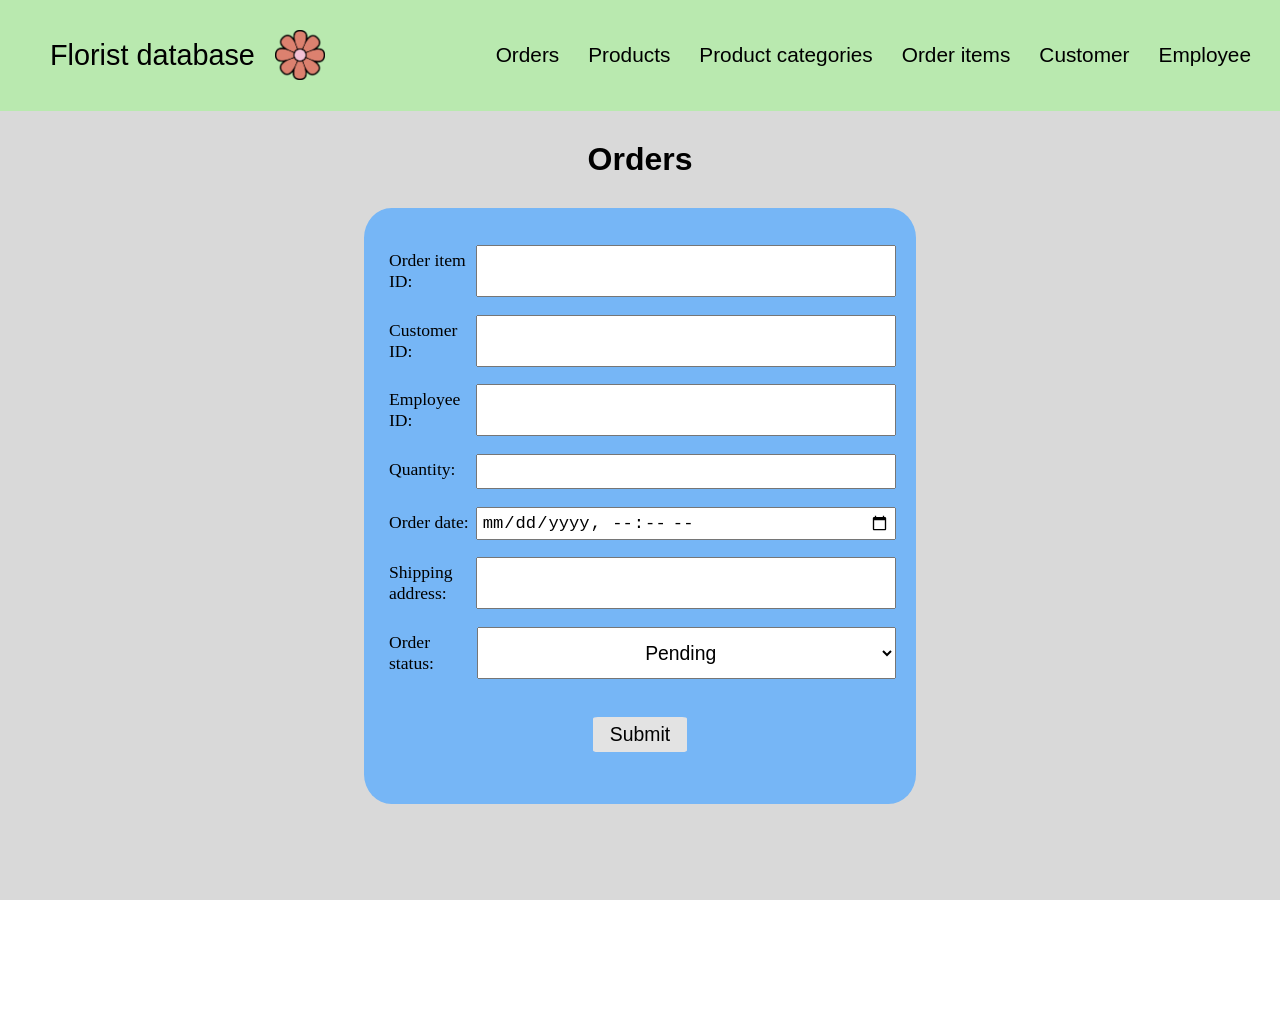
<file: index.html>
<!DOCTYPE html>
<html lang="en">
<head>
    <meta charset="UTF-8">
    <meta name="viewport" content="width=device-width, initial-scale=1.0">
    <title>Document</title>

    <link rel="stylesheet" href="base.css">
</head>
<body>
    <header>
        <div class="logo">
            <p>Florist database</p>
            <img src="flower.png" alt="2D red flower with 4 petals and a yellow centre">
        </div>
        <div class="links">
            <a href="index.html">Orders</a>
            <a href="product.html">Products</a>
            <a href="product-category.html">Product categories</a>
            <a href="order-item.html">Order items</a>
            <a href="customer.html">Customer</a>
            <a href="employee.html">Employee</a>
        </div>
    </header>
    <main>
        <h1>Orders</h1>
        <form action="" method="">
            <p>
                <label for="order_item_id">Order item ID:</label>
                <input type="number" id="order_item_id" name="order_item_id" min="0" required>
            </p>
            <p>
                <label for="customer_id">Customer ID:</label>
                <input type="number" id="customer_id" name="customer_id" min="0" required>
            </p>
            <p>
                <label for="fulfilled_by_employee_id">Employee ID:</label>
                <input type="number" id="fulfilled_by_employee_id" name="fulfilled_by_employee_id" min="0" required>
            </p>
            <p>
                <label for="quantity">Quantity:</label>
                <input type="number" id="quantity" name="quantity" min="1" max="9999" required>
            </p>
            <p>
                <label for="order_date">Order date:</label>
                <input type="datetime-local" id="order_date" name="order_date" required>
            </p>
            <p>
                <label for="address">Shipping address:</label>
                <input type="text" id="address" name="address" maxlength="255">
            </p>
            <p>
                <label for="order_status">Order status:</label>
                <select name="order_status" id="order_status">
                    <option value="pending">
                        <span>Pending</span>
                    </option>
                    <option value="shipped">
                        <span>Shipped</span>
                    </option>
                    <option value="delivered">
                        <span>Delivered</span>
                    </option>
                </select>
            </p>
            <p class="button">
                <button type="submit">Submit</button>
            </p>
        </form>
    </main>
</body>
</html>
</file>
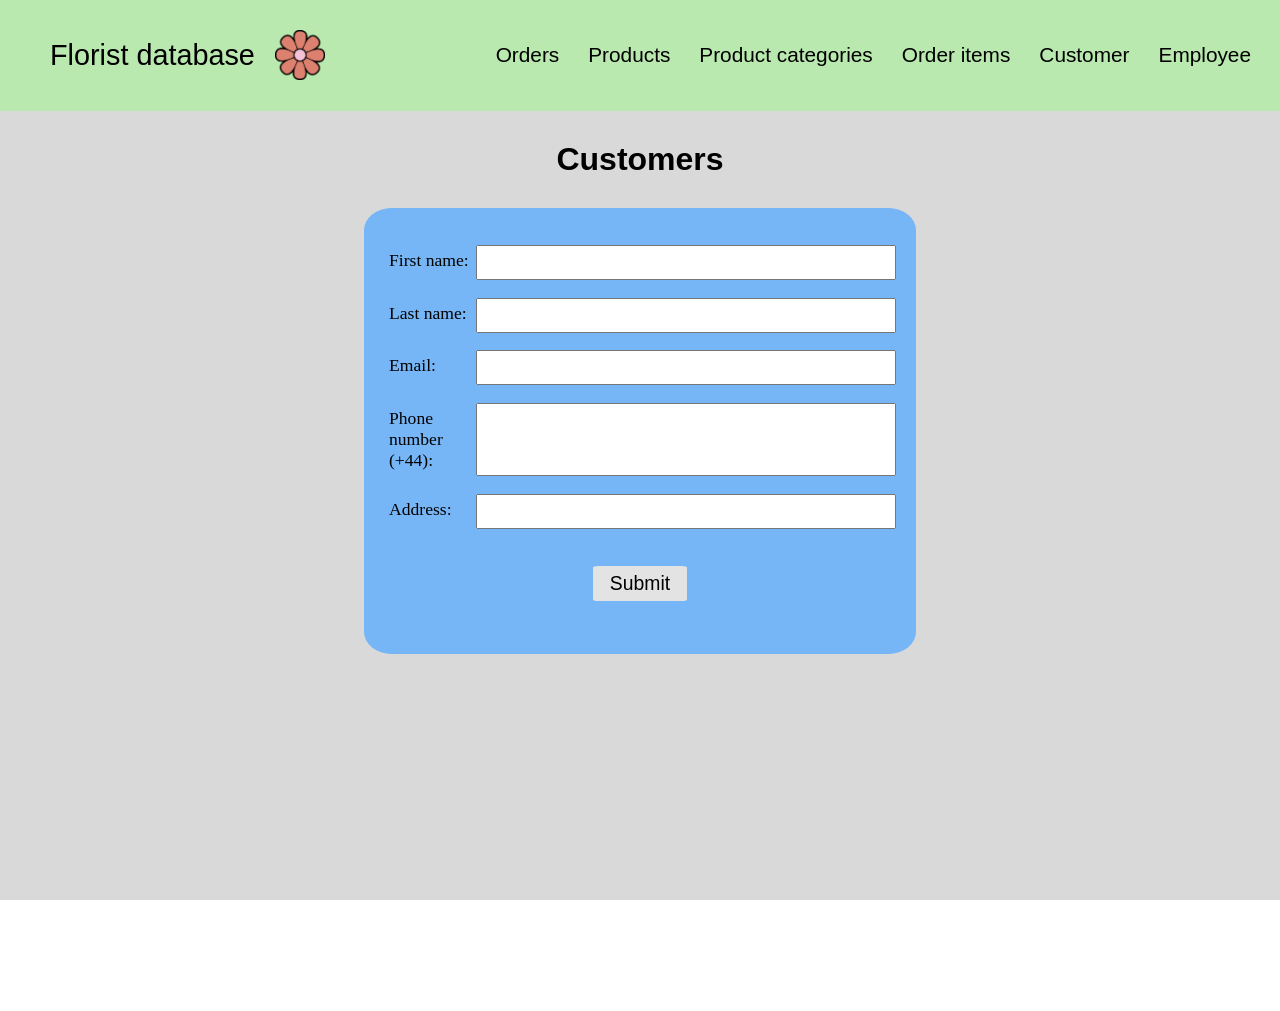
<file: customer.html>
<!DOCTYPE html>
<html lang="en">
<head>
    <meta charset="UTF-8">
    <meta name="viewport" content="width=device-width, initial-scale=1.0">
    <title>Document</title>

    <link rel="stylesheet" href="base.css">
</head>
<body>
    <header>
        <div class="logo">
            <p>Florist database</p>
            <img src="flower.png" alt="2D red flower with 4 petals and a yellow centre">
        </div>
        <div class="links">
            <a href="index.html">Orders</a>
            <a href="product.html">Products</a>
            <a href="product-category.html">Product categories</a>
            <a href="order-item.html">Order items</a>
            <a href="customer.html">Customer</a>
            <a href="employee.html">Employee</a>
        </div>
    </header>
    <main>
        <h1>Customers</h1>
        <form action="" method="">
            <p>
                <label for="first_name">First name:</label>
                <input type="text" id="first_name" name="first_name" minlength="1"  maxlength="255" required>
            </p>
            <p>
                <label for="last_name">Last name:</label>
                <input type="text" id="last_name" name="last_name" minlength="1"  maxlength="255" required>
            </p>
            <p>
                <label for="email">Email:</label>
                <input type="email" id="email" name="email" minlength="1"  maxlength="255">
            </p>
            <p>
                <label for="phone">Phone number (+44):</label>
                <input type="tel" id="phone" name="phone" pattern="[0-9]+" minlength="11" maxlength="11">
            </p>
            <p>
                <label for="address">Address:</label>
                <input type="text" id="address" name="address" minlength="1" maxlength="255">
            </p>
            <p class="button">
                <button type="submit">Submit</button>
            </p>
        </form>
    </main>
</body>
</html>
</file>
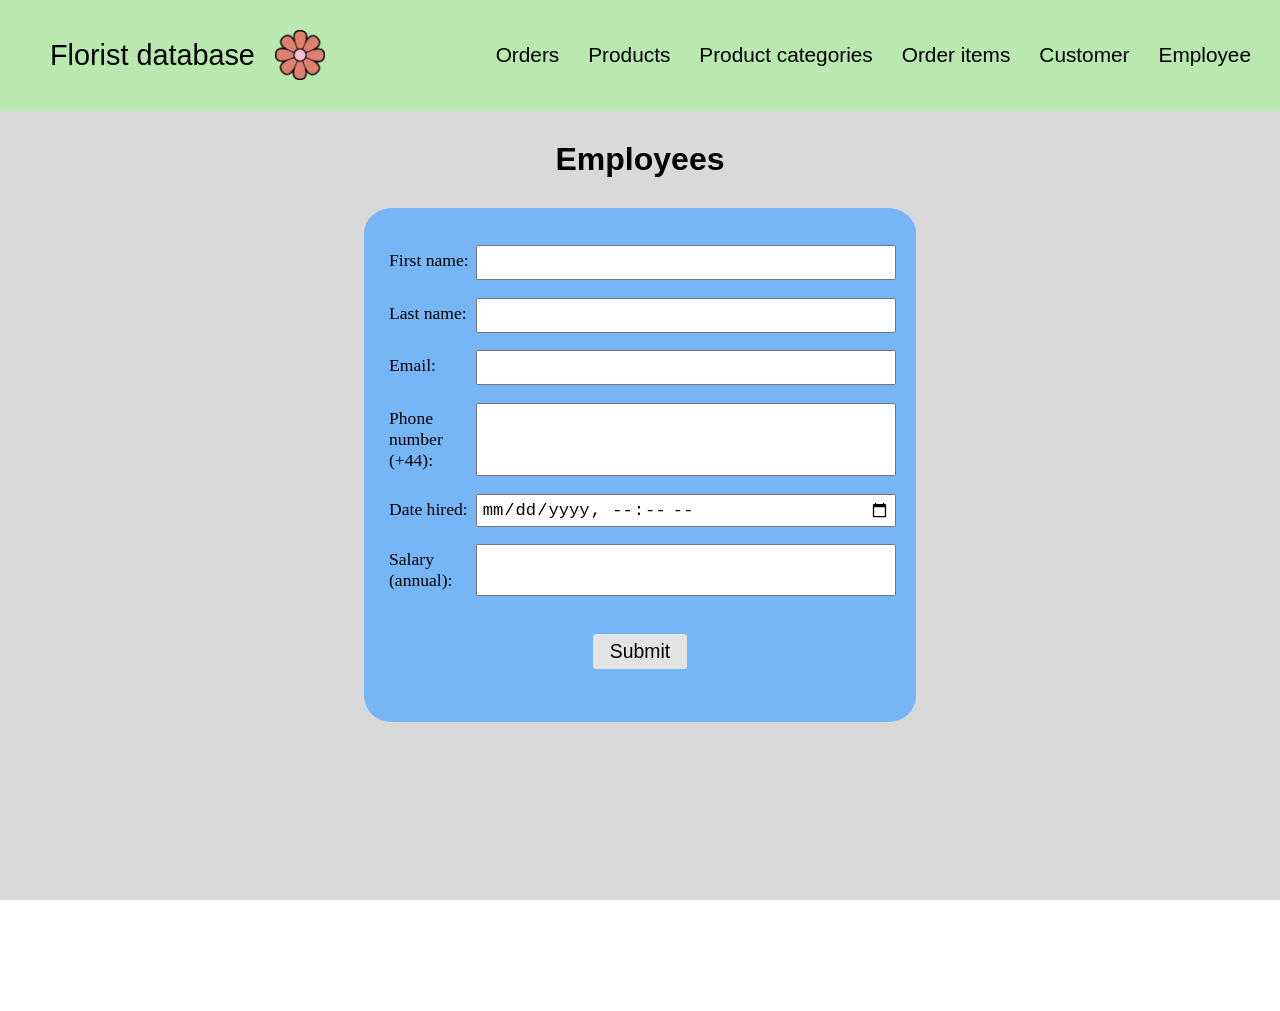
<file: employee.html>
<!DOCTYPE html>
<html lang="en">
<head>
    <meta charset="UTF-8">
    <meta name="viewport" content="width=device-width, initial-scale=1.0">
    <title>Document</title>

    <link rel="stylesheet" href="base.css">
</head>
<body>
    <header>
        <div class="logo">
            <p>Florist database</p>
            <img src="flower.png" alt="2D red flower with 4 petals and a yellow centre">
        </div>
        <div class="links">
            <a href="index.html">Orders</a>
            <a href="product.html">Products</a>
            <a href="product-category.html">Product categories</a>
            <a href="order-item.html">Order items</a>
            <a href="customer.html">Customer</a>
            <a href="employee.html">Employee</a>
        </div>
    </header>
    <main>
        <h1>Employees</h1>
        <form action="" method="">
            <p>
                <label for="first_name">First name:</label>
                <input type="text" id="first_name" name="first_name" minlength="1"  maxlength="255" required>
            </p>
            <p>
                <label for="last_name">Last name:</label>
                <input type="text" id="last_name" name="last_name" minlength="1"  maxlength="255" required>
            </p>
            <p>
                <label for="email">Email:</label>
                <input type="email" id="email" name="email" minlength="1"  maxlength="255" required>
            </p>
            <p>
                <label for="phone">Phone number (+44):</label>
                <input type="tel" id="phone" name="phone" pattern="[0-9]+" minlength="11" maxlength="11" required>
            </p>
            <p>
                <label for="date_hired">Date hired:</label>
                <input type="datetime-local" id="date_hired" name="date_hired" required>
            </p>
            <p>
                <label for="salary">Salary (annual):</label>
                <input type="number" id="salary" name="salary" min="0" max="9999999" step=".01" required>
            </p>
            <p class="button">
                <button type="submit">Submit</button>
            </p>
        </form>
    </main>
</body>
</html>
</file>
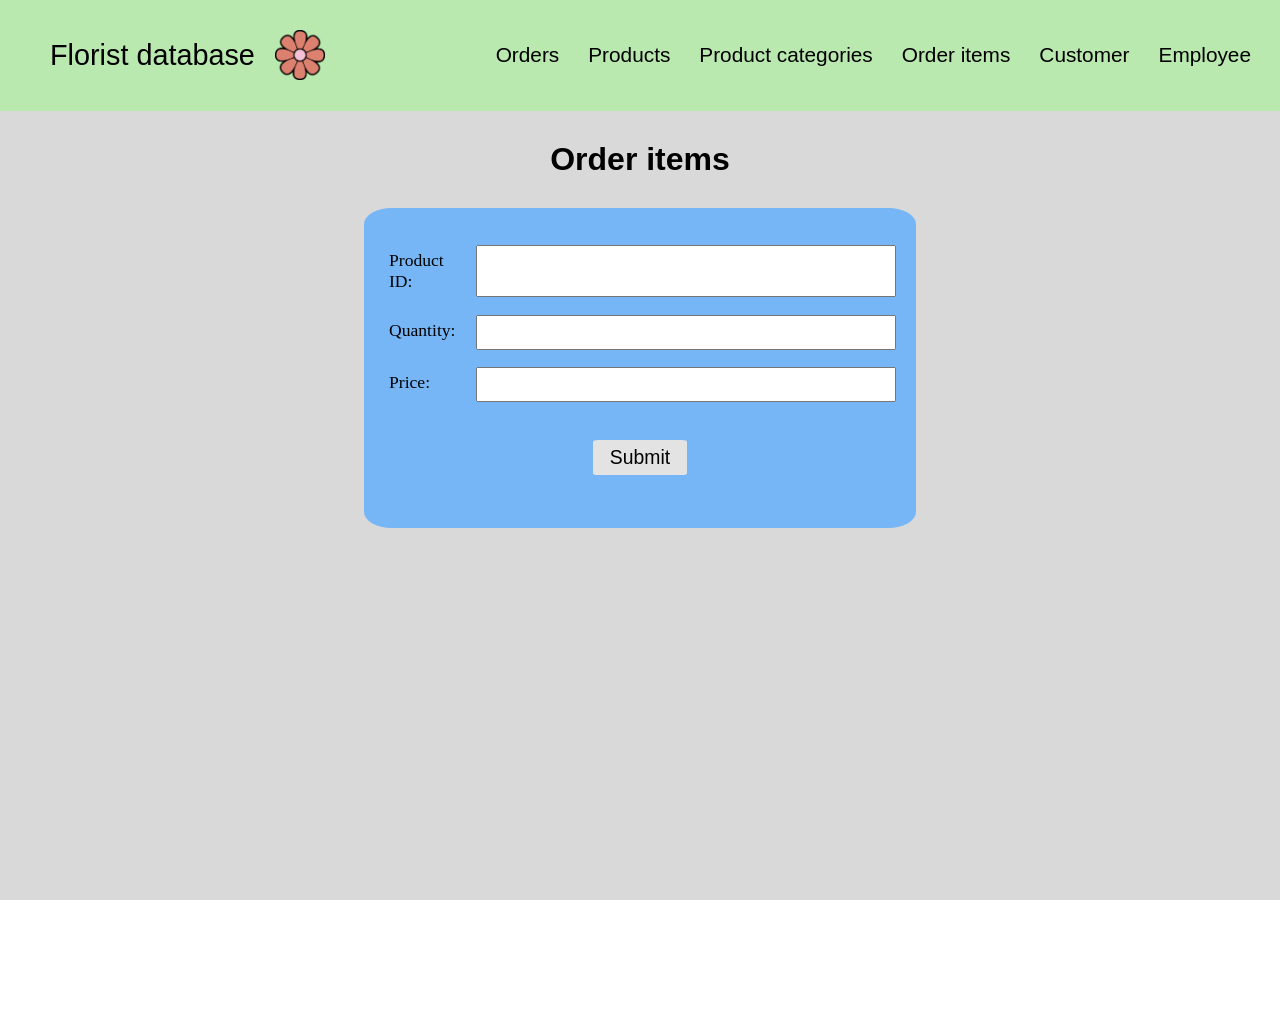
<file: order-item.html>
<!DOCTYPE html>
<html lang="en">
<head>
    <meta charset="UTF-8">
    <meta name="viewport" content="width=device-width, initial-scale=1.0">
    <title>Document</title>

    <link rel="stylesheet" href="base.css">
</head>
<body>
    <header>
        <div class="logo">
            <p>Florist database</p>
            <img src="flower.png" alt="2D red flower with 4 petals and a yellow centre">
        </div>
        <div class="links">
            <a href="index.html">Orders</a>
            <a href="product.html">Products</a>
            <a href="product-category.html">Product categories</a>
            <a href="order-item.html">Order items</a>
            <a href="customer.html">Customer</a>
            <a href="employee.html">Employee</a>
        </div>
    </header>
    <main>
        <h1>Order items</h1>
        <form action="" method="">
            <p>
                <label for="product_id">Product ID:</label>
                <input type="number" id="product_id" name="product_id" min="0" required>
            </p>
            <p>
                <label for="quantity">Quantity:</label>
                <input type="number" id="quantity" name="quantity" min="1" max="9999" required>
            </p>
            <p>
                <label for="price">Price:</label>
                <input type="number" id="price" name="price" min="0" max="9999999" step=".01" required>
            </p>
            <p class="button">
                <button type="submit">Submit</button>
            </p>
        </form>
    </main>
</body>
</html>
</file>
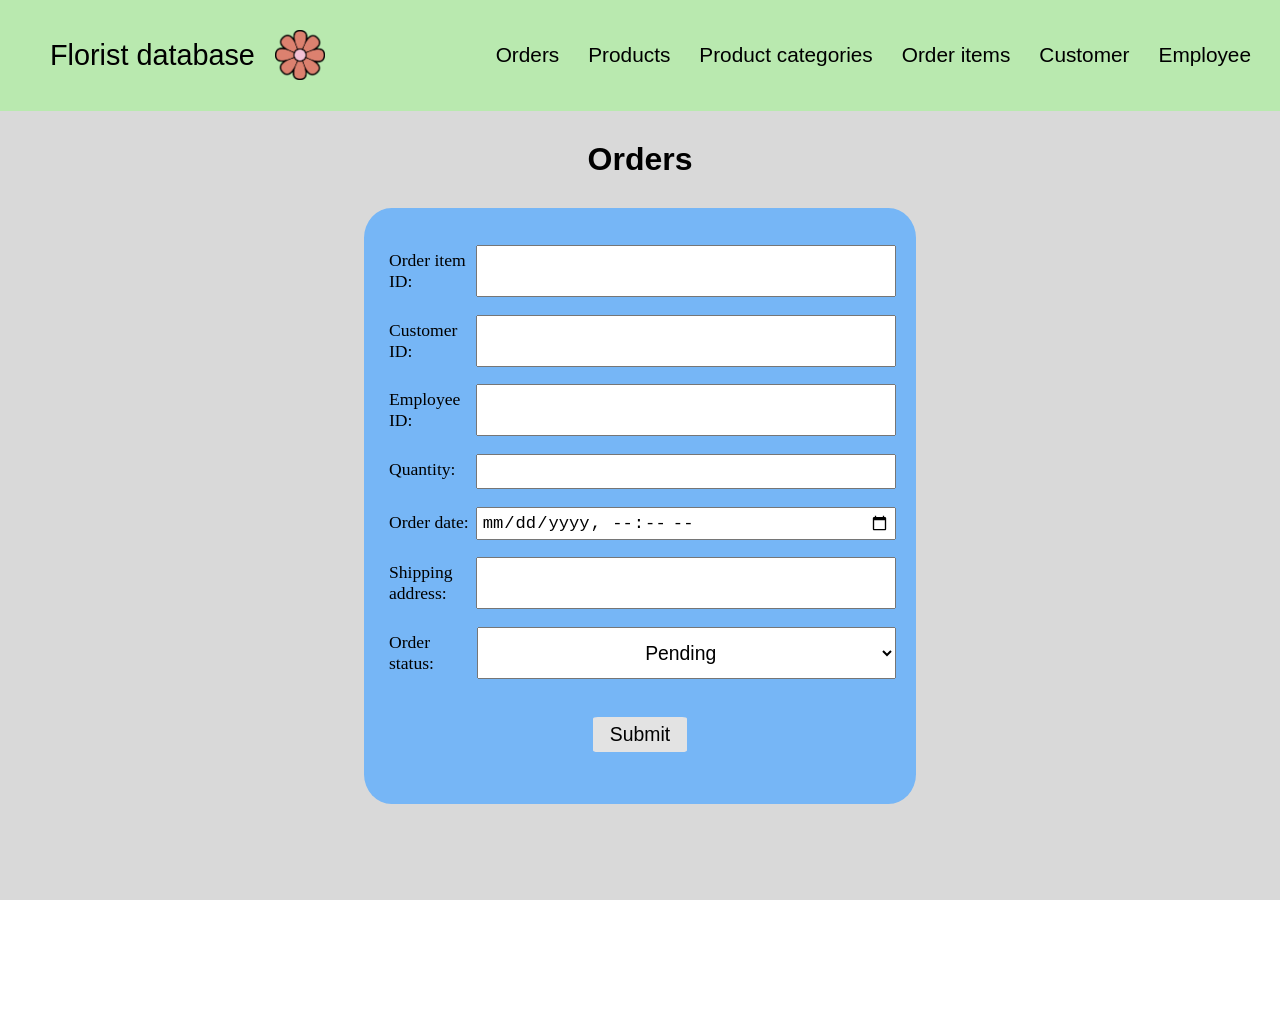
<file: order.html>
<!DOCTYPE html>
<html lang="en">
<head>
    <meta charset="UTF-8">
    <meta name="viewport" content="width=device-width, initial-scale=1.0">
    <title>Document</title>

    <link rel="stylesheet" href="base.css">
</head>
<body>
    <header>
        <div class="logo">
            <p>Florist database</p>
            <img src="flower.png" alt="2D red flower with 4 petals and a yellow centre">
        </div>
        <div class="links">
            <a href="order.html">Orders</a>
            <a href="product.html">Products</a>
            <a href="product-category.html">Product categories</a>
            <a href="order-item.html">Order items</a>
            <a href="customer.html">Customer</a>
            <a href="employee.html">Employee</a>
        </div>
    </header>
    <main>
        <h1>Orders</h1>
        <form action="" method="">
            <p>
                <label for="order_item_id">Order item ID:</label>
                <input type="number" id="order_item_id" name="order_item_id" min="0" required>
            </p>
            <p>
                <label for="customer_id">Customer ID:</label>
                <input type="number" id="customer_id" name="customer_id" min="0" required>
            </p>
            <p>
                <label for="fulfilled_by_employee_id">Employee ID:</label>
                <input type="number" id="fulfilled_by_employee_id" name="fulfilled_by_employee_id" min="0" required>
            </p>
            <p>
                <label for="quantity">Quantity:</label>
                <input type="number" id="quantity" name="quantity" min="1" max="9999" required>
            </p>
            <p>
                <label for="order_date">Order date:</label>
                <input type="datetime-local" id="order_date" name="order_date" required>
            </p>
            <p>
                <label for="address">Shipping address:</label>
                <input type="text" id="address" name="address" maxlength="255">
            </p>
            <p>
                <label for="order_status">Order status:</label>
                <select name="order_status" id="order_status">
                    <option value="pending">
                        <span>Pending</span>
                    </option>
                    <option value="shipped">
                        <span>Shipped</span>
                    </option>
                    <option value="delivered">
                        <span>Delivered</span>
                    </option>
                </select>
            </p>
            <p class="button">
                <button type="submit">Submit</button>
            </p>
        </form>
    </main>
</body>
</html>
</file>
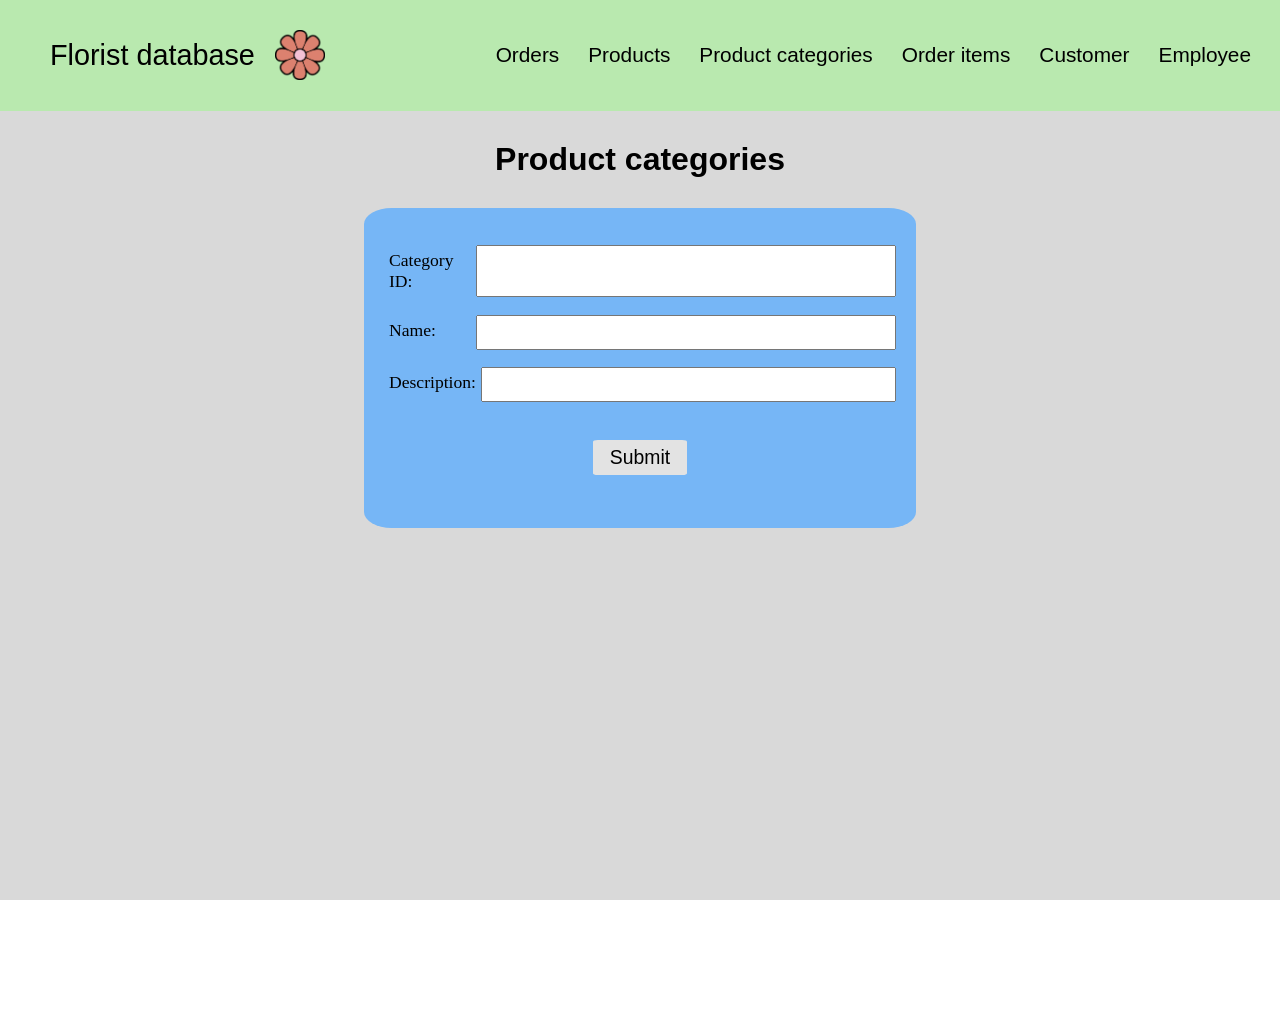
<file: product-category.html>
<!DOCTYPE html>
<html lang="en">
<head>
    <meta charset="UTF-8">
    <meta name="viewport" content="width=device-width, initial-scale=1.0">
    <title>Document</title>

    <link rel="stylesheet" href="base.css">
</head>
<body>
    <header>
        <div class="logo">
            <p>Florist database</p>
            <img src="flower.png" alt="2D red flower with 4 petals and a yellow centre">
        </div>
        <div class="links">
            <a href="index.html">Orders</a>
            <a href="product.html">Products</a>
            <a href="product-category.html">Product categories</a>
            <a href="order-item.html">Order items</a>
            <a href="customer.html">Customer</a>
            <a href="employee.html">Employee</a>
        </div>
    </header>
    <main>
        <h1>Product categories</h1>
        <form action="" method="">
            <p>
                <label for="category_id">Category ID:</label>
                <input type="number" id="category_id" name="category_id" min="0" required>
            </p>
            <p>
                <label for="name">Name:</label>
                <input type="text" id="name" name="name" minlength="1" maxlength="255" required>
            </p>
            <p>
                <label for="description">Description:</label>
                <input type="text" id="description" name="description" maxlength="255">
            </p>
            <p class="button">
                <button type="submit">Submit</button>
            </p>
        </form>
    </main>
</body>
</html>
</file>
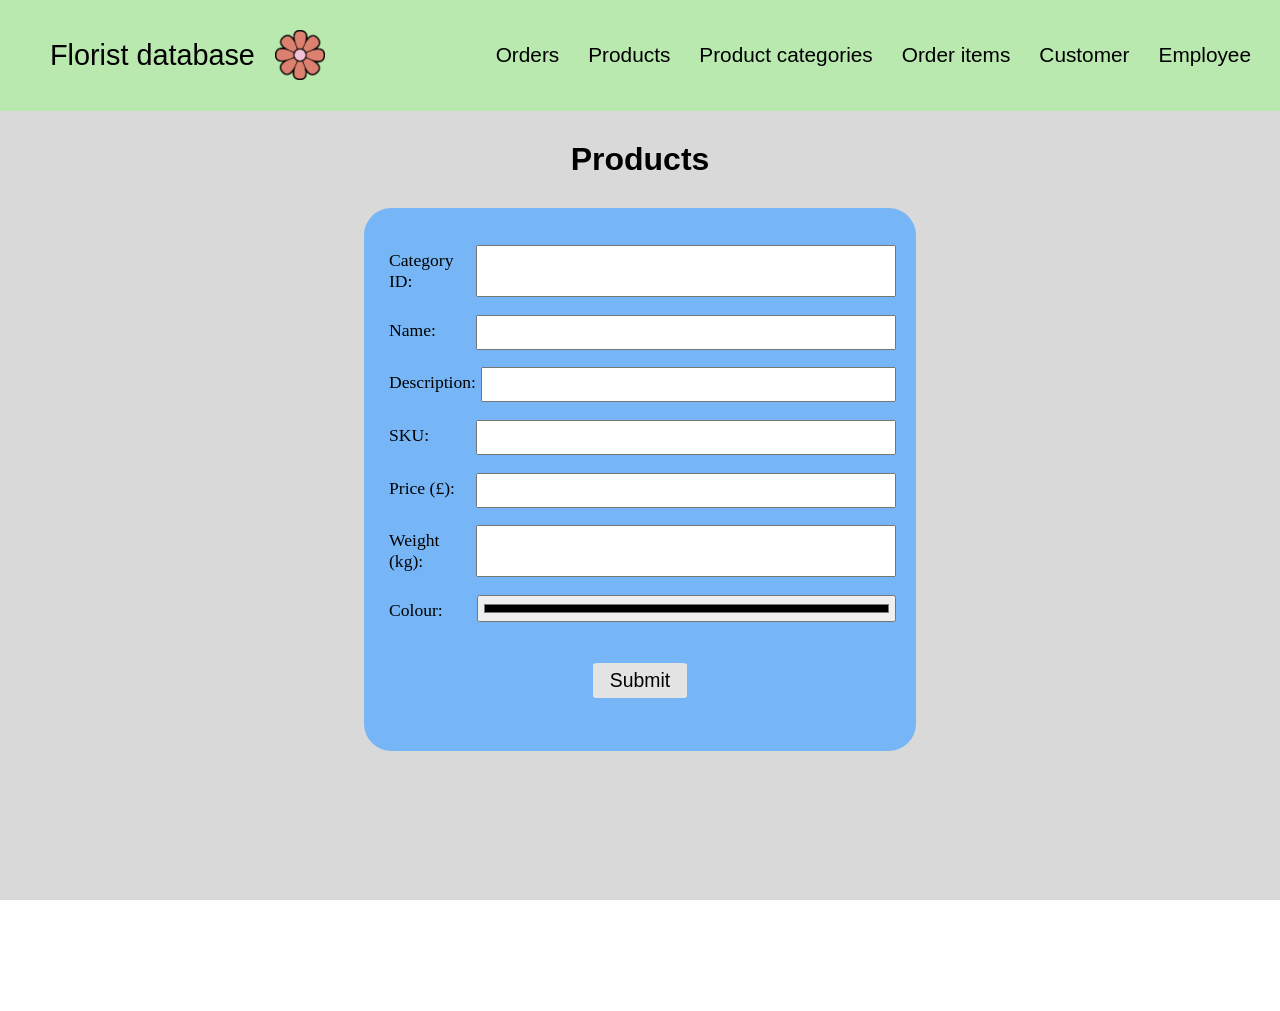
<file: product.html>
<!DOCTYPE html>
<html lang="en">
<head>
    <meta charset="UTF-8">
    <meta name="viewport" content="width=device-width, initial-scale=1.0">
    <title>Document</title>

    <link rel="stylesheet" href="base.css">
</head>
<body>
    <header>
        <div class="logo">
            <p>Florist database</p>
            <img src="flower.png" alt="2D red flower with 4 petals and a yellow centre">
        </div>
        <div class="links">
            <a href="index.html">Orders</a>
            <a href="product.html">Products</a>
            <a href="product-category.html">Product categories</a>
            <a href="order-item.html">Order items</a>
            <a href="customer.html">Customer</a>
            <a href="employee.html">Employee</a>
        </div>
    </header>
    <main>
        <h1>Products</h1>
        <form action="" method="">
            <p>
                <label for="category_id">Category ID:</label>
                <input type="number" id="category_id" name="category_id" min="0" required>
            </p>
            <p>
                <label for="name">Name:</label>
                <input type="text" id="name" name="name" minlength="1" maxlength="255" required>
            </p>
            <p>
                <label for="description">Description:</label>
                <input type="text" id="description" name="description" maxlength="255">
            </p>
            <p>
                <label for="sku">SKU:</label>
                <input type="text" id="sku" name="sku" pattern="[A-Z0-9]+" minlength="8" maxlength="12" required>
            </p>
            <p>
                <label for="price">Price (£):</label>
                <input type="number" id="price" name="price" min="0" max="9999999" step=".01" required>
            </p>
            <p>
                <label for="weight">Weight (kg):</label>
                <input type="number" id="weight" name="weight" min="0" max="9999" step=".01" required>
            </p>
            <p>
                <label for="colour">Colour:</label>
                <input type="color" id="colour" name="colour" minlength="1" maxlength="45" required>
            </p>
            <p class="button">
                <button type="submit">Submit</button>
            </p>
        </form>
    </main>
</body>
</html>
</file>
<file: base.css>
html, body {
    margin: 0;
    height: 100%;
    font-family:'Segoe UI', Tahoma, Geneva, Verdana, sans-serif;

    overflow: hidden;
}

header {
    display: flex;

    background: rgb(185, 233, 175);
    padding-left: 40px;

    .logo {
        display: flex;
        align-items: center;
        
        font-size: 1.8em;
        padding: 10px;
        width: 50%;

        p {
            font-family: Arial, Helvetica, sans-serif;
        }

        img {
            width: 50px;
            height: 50px;

            padding-left: 20px;
        }

        img:hover {
            filter: brightness(115%);
        }
    }

    .links {
        display: flex;
        justify-content: space-evenly;
        align-items: center;
        
        width: 100%;
        font-size: 1.3em;

        a {
            color: black;
            text-decoration: none;
        }

        a:hover {
            text-decoration: underline;
            text-decoration-thickness: 2px;
            text-underline-offset: 5px;
        }

        a:active {
            font-size: 1.01em;
        }
    }
}


main {
    display: flex;
    flex-flow: column;
    place-items: center;

    --main-background-color: #d9d9d9;
    background: var(--main-background-color);

    height: 100%;

    h1 {
        margin: 30px;
    }

    form {
        background:rgb(118, 182, 246);
        border-radius: 5%;
        width: 40%;
        padding: 20px;

        font-family: Georgia, 'Times New Roman', Times, serif;
        font-size: 1.1em;

        p {
            display: flex;

            label {
                padding: 5px;
                width: 20%;
            }

            input, select {
                width: 100%;
                font-size: 1.1em;
                padding: 4px;
            }

            input[type="datetime-local"] {
                font-size: 1.2em;
            }

            input[type="color"] {
                cursor: pointer;
            }

            select {
                text-align: center;
            }
        }

        .button {
            display: flex;
            justify-content: center;
            
            height: 30px;
            padding: 20px;

            button {
                width: 20%;
                height: 35px;
                
                filter: brightness(95%);
                border-radius: 5%;
                border: none;
                font-size: 1.1em;
                
                cursor: pointer;
            }

            button:hover {
                filter: brightness(95%);
            }

            button:active {
                margin-top: 1px;
                filter: brightness(95%);
            }
        }
    }
}
</file>
